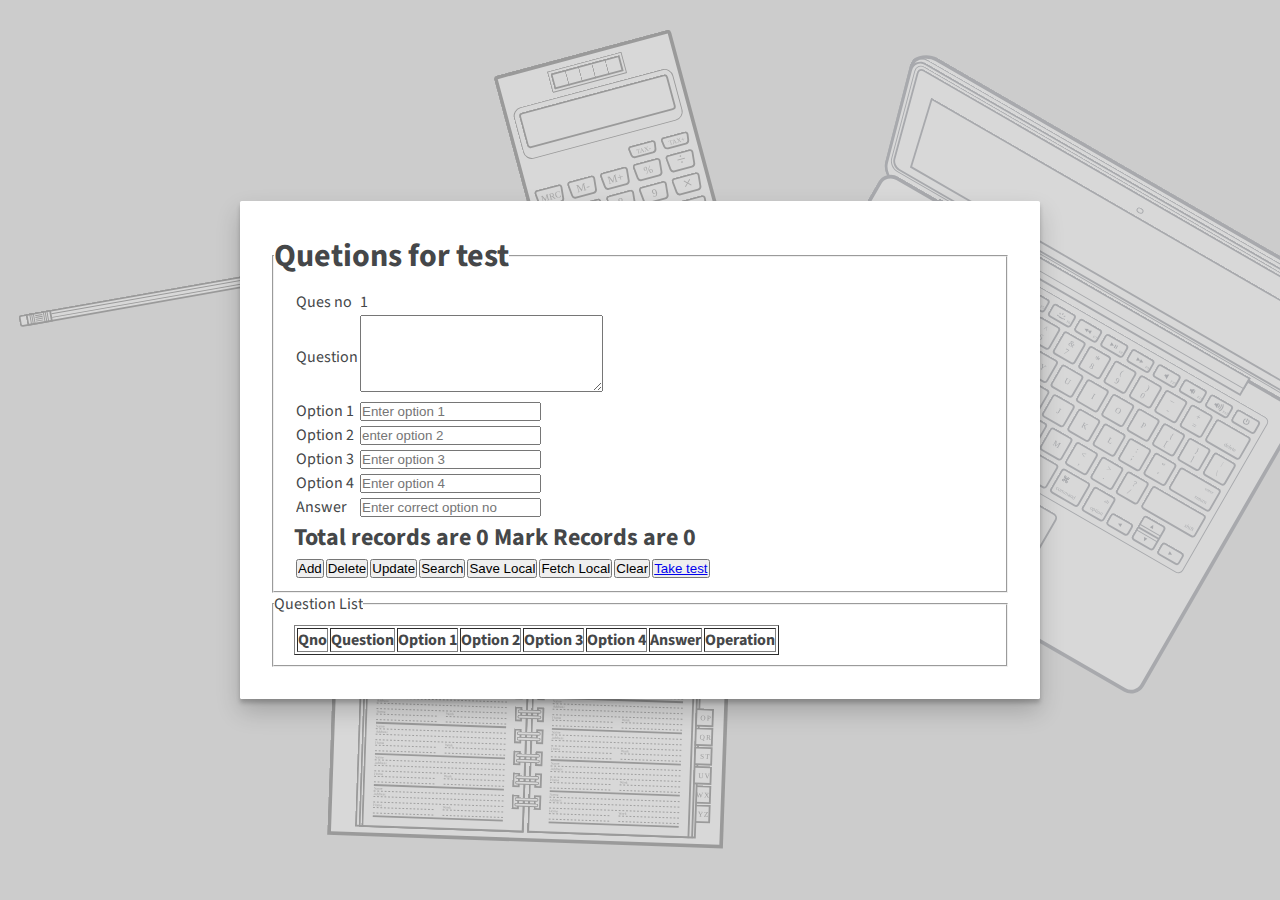
<file: index.html>
<!DOCTYPE html>
<html lang="en">
<head>
    <meta charset="UTF-8">
    <title>Test app</title>
    <link rel="stylesheet" href="css/styleIndex.css">
    <script src="js/item.js"></script>
    <script src="js/itemOperation.js"></script>
    <script src="js/controller.js"></script>
</head>
<body>
    <div class="tile">    
    <Fieldset>
         
        <legend><h1>Quetions for test</h1></legend>
        <div class="display">
           <table>
            <tr>
                <td><label for="">Ques no</label></td>
                <td><label id="quesid"></label></td>
            </tr>
            <tr>
                <td><label for="">Question</label></td>
                <td><textarea  id="ques" cols="30" rows="5"></textarea></td>
            </tr>
            <tr>
                <td><label for="">Option 1</label></td>
                <td><input id="option1" type="text" placeholder="Enter option 1"></td>
            </tr>
            <tr>
                <td><label for="">Option 2</label></td>
                <td><input id="option2" type="text" placeholder="enter option 2"></td>
            </tr>
            <tr>
                <td><label for="">Option 3</label></td>
                <td><input id="option3" type="text" placeholder="Enter option 3"></td>
            </tr>
            <tr>
                <td><label for="">Option 4</label></td>
                <td><input id="option4" type="text" placeholder="Enter option 4"></td>
            </tr>
            <tr>
                <td><label for="">Answer</label></td>
                <td><input id="ans" type="number" placeholder="Enter correct option no "></td>
            </tr>
        </table>
        <h2>Total records are <span id="total"></span> Mark Records are <span id="marktotal"></h2>
        <table>
            <tr>
                <td><button id="add">Add</button></td>
                <td><button id="delete">Delete</button></td>
                <td><button id="update">Update</button></td>
                <td><button>Search</button></td>
                <td><button id="savelocal">Save Local</button></td>
				<td><button id="fetchlocal">Fetch Local</button></td>
				
                <td><button id="clear">Clear</button></td>
                <td><button><a href="test.html">Take test</a></button></td>
            </tr>
        </table>
        </div>
    </Fieldset>
    <fieldset>
        <legend>Question List</legend>
        <div class="display">
        <table border="1">
            <thead>
                <tr>
                    <th>Qno</th>
                    <th>Question</th>
                    <th>Option 1</th>
                    <th>Option 2</th>
                    <th>Option 3</th>
                    <th>Option 4</th>
                    <th>Answer</th>
                    <th>Operation</th>
                </tr>
            </thead> 
            <tbody id="itemtable">
                
    </tbody>           
        </table>
    </div>
    </fieldset>
    </div>
</body>
</html>
</file>
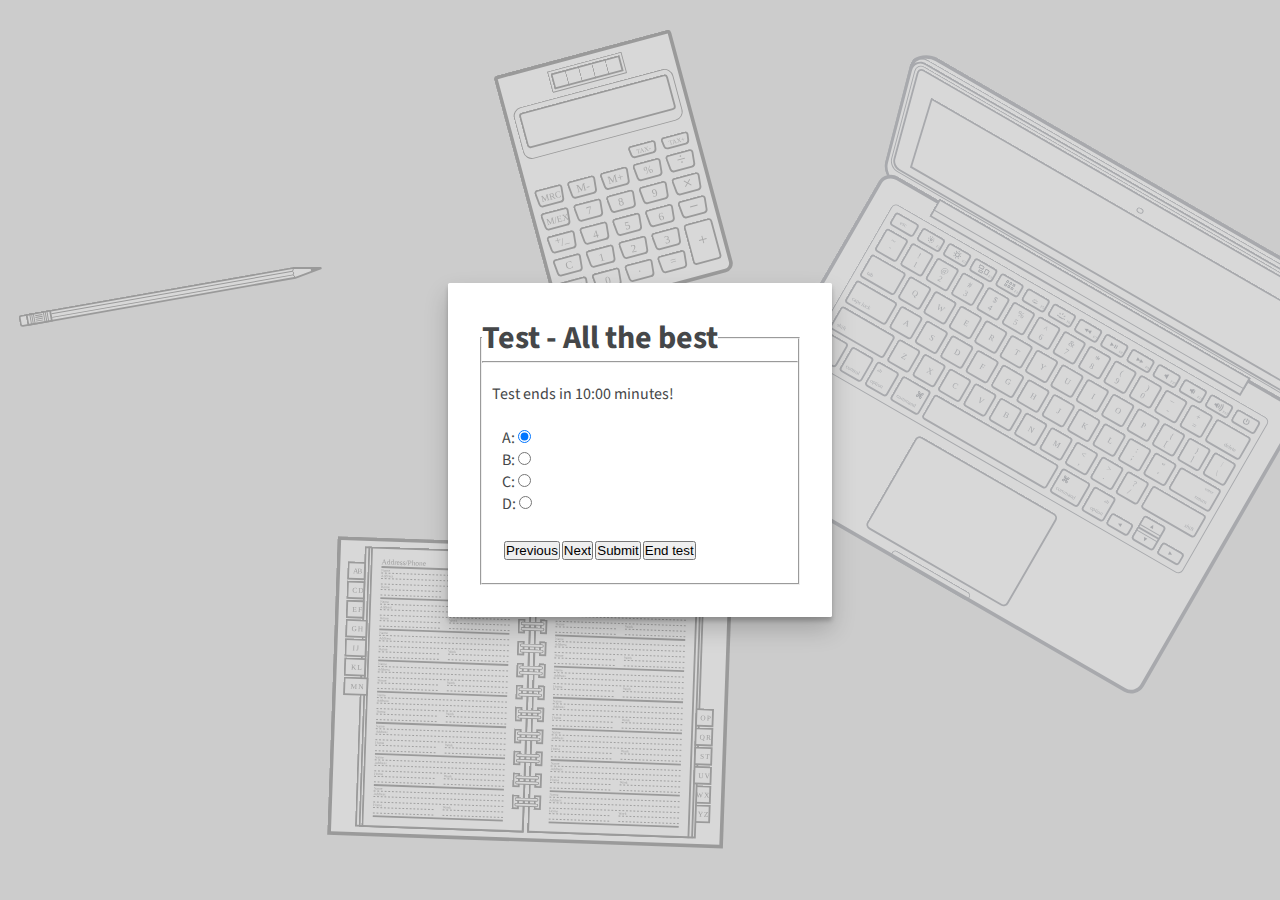
<file: test.html>
<!DOCTYPE html>
<html lang="en">

<head>
    <meta charset="UTF-8">
    <title>Test</title>
    <link rel="stylesheet" href="css/custom.css">
    <script src="js/testitem.js"></script>
    <script src="js/testitemOperations.js"></script>
    <script src="js/testcontroller.js"></script>


</head>

<body>
    <div class="tile">
        <fieldset>
            <legend>
                <h1>Test - All the best </h1>
            </legend>
            <hr>
            <div class="display">
                <div>
                    Test ends in
                    <span id="timer">10:00</span> minutes!
                </div>
                <br>

                <div class="question">
                <span id="quesid"></span>
                <span id="ques"></span>

                <form>
                    <label for="option1">A:</label>
                    <input type="radio" name="q" id="option1" value="1" checked>
                    <span id="input1"></span>
                    <br>

                    <label for="option2">B:</label>
                    <input type="radio" name="q" id="option2" value="2">
                    <span id="input2"></span>
                    <br>

                    <label for="option3">C:</label>
                    <input type="radio" name="q" id="option3" value="3">
                    <span id="input3"></span>
                    <br>

                    <label for="option4">D:</label>
                    <input type="radio" name="q" id="option4" value="4">
                    <span id="input4"></span>

                </form>
                <br>
                <table>
                    <tr>
                        <td>
                            <button id="prevQ">Previous</button>
                        </td>
                        <td>
                            <button id="nextQ">Next</button>
                        </td>
                        <td>
                            <button id="submit">Submit</button>
                        </td>
                        <td>
                            <button id="end">End test</button>
                        </td>
                    </tr>
                </table>
                </div>
            </div>
        </fieldset>
        <h2>
            <span id="total"></span>
        </h2>
    </div>
</body>

</html>
</file>
<file: css/styleIndex.css>
@import url('https://fonts.googleapis.com/css?family=Source+Sans+Pro:200,200i,300,300i,400,400i,600,600i,700,700i,900,900i|Monoton');
@import url('https://fonts.googleapis.com/icon?family=Material+Icons'); 

*{
    padding: 0px;
    margin: 0px;
    box-sizing: border-box;
    overflow: hidden;
}
body {
  
  color: #454749;
  display: flex;
  align-items: center;
  justify-content: center;
  font-family:
    'Source Sans Pro',
    sans-serif;
  min-height: 100vh;
}

.tile{
  background-color: #ffffff;
  border-radius: .1rem;
  box-shadow: 0 .75rem 1.5rem rgba(0,0,0,0.2), 0 .25rem .25rem rgba(0,0,0,0.2);
  position: relative;
  width: 100%;
  min-width: 320px;
  max-width: 50rem;
  overflow: hidden;
  padding: 2rem;
}

.imagestyle{
width: 32px;
	height: 32px;
	cursor: pointer;
}
.redrow{
background-color: red;
color:yellow;
font-style: italic;
}

body{
    background-image:url(hero_bg.svg);
    background-color: #cccccc;
    background-size: cover;
}

.display{
    margin: 10px 20px;
}

.question {
    margin-left: 20px; 
}
</file>
<file: css/custom.css>
@import url('https://fonts.googleapis.com/css?family=Source+Sans+Pro:200,200i,300,300i,400,400i,600,600i,700,700i,900,900i|Monoton');
@import url('https://fonts.googleapis.com/icon?family=Material+Icons'); 

*{
    padding: 0px;
    margin: 0px;
    box-sizing: border-box;
    overflow: hidden;
}
body {
  
  color: #454749;
  display: flex;
  align-items: center;
  justify-content: center;
  font-family:
    'Source Sans Pro',
    sans-serif;
  min-height: 100vh;
}

.tile{
  background-color: #ffffff;
  border-radius: .1rem;
  box-shadow: 0 .75rem 1.5rem rgba(0,0,0,0.2), 0 .25rem .25rem rgba(0,0,0,0.2);
  position: relative;
  width: 100%;
  min-width: 320px;
  max-width: 24rem;
  overflow: hidden;
  padding: 2rem;
}

.imagestyle{
width: 32px;
	height: 32px;
	cursor: pointer;
}
.redrow{
background-color: red;
color:yellow;
font-style: italic;
}

body{
    background-image:url(hero_bg.svg);
    background-color: #cccccc;
    background-size: cover;
}

.display{
    margin: 20px 10px;
}

.question {
    margin-left: 10px; 
}
</file>
